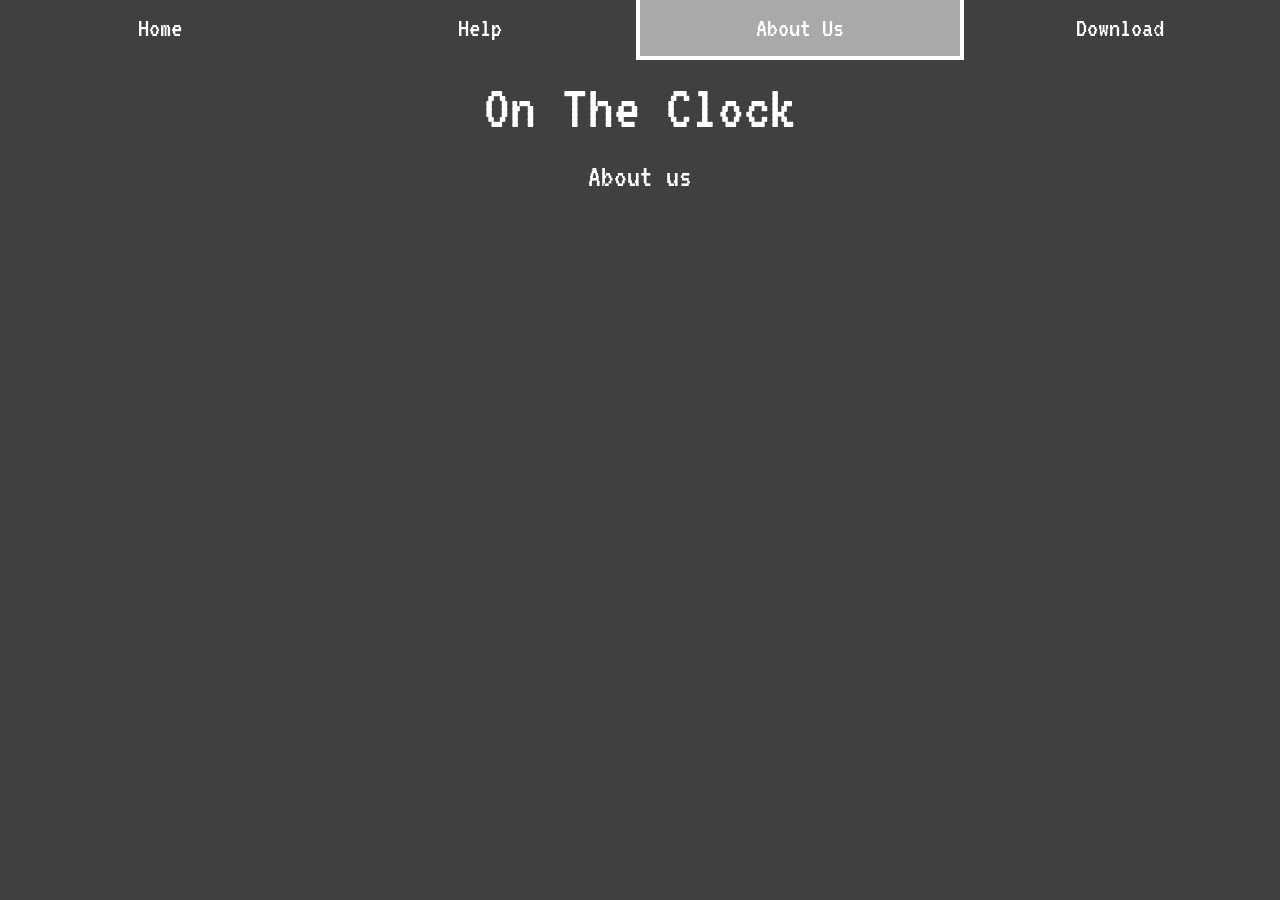
<file: docs/About Us.html>
<!DOCTYPE html>
<html lang="en">
<head>
    <meta charset="UTF-8">
    <meta name="viewport" content="width=device-width, initial-scale=1.0">
    <title>On The Clock</title>
    <link rel="preconnect" href="https://fonts.googleapis.com">
    <link rel="preconnect" href="https://fonts.gstatic.com" crossorigin>
    <link href="https://fonts.googleapis.com/css2?family=VT323&display=swap" rel="stylesheet">
    <link rel="stylesheet" href="style.css">
</head>
<body>
    <nav class="navbar">
        <ul>
            <li><a href="index.html">Home</a></li>
            <li><a href="help.html">Help</a></li>
            <li><a class="active" href="About Us.html">About Us</a></li>
            <li><a href="Download.html">Download</a></li>
        </ul>
    </nav>
    
    <main>
        <h1 class="vt323-Title">On The Clock</h1>
        <h2 class="vt323-regular">About us</h2>
    </main>
</body>
</html>
</file>
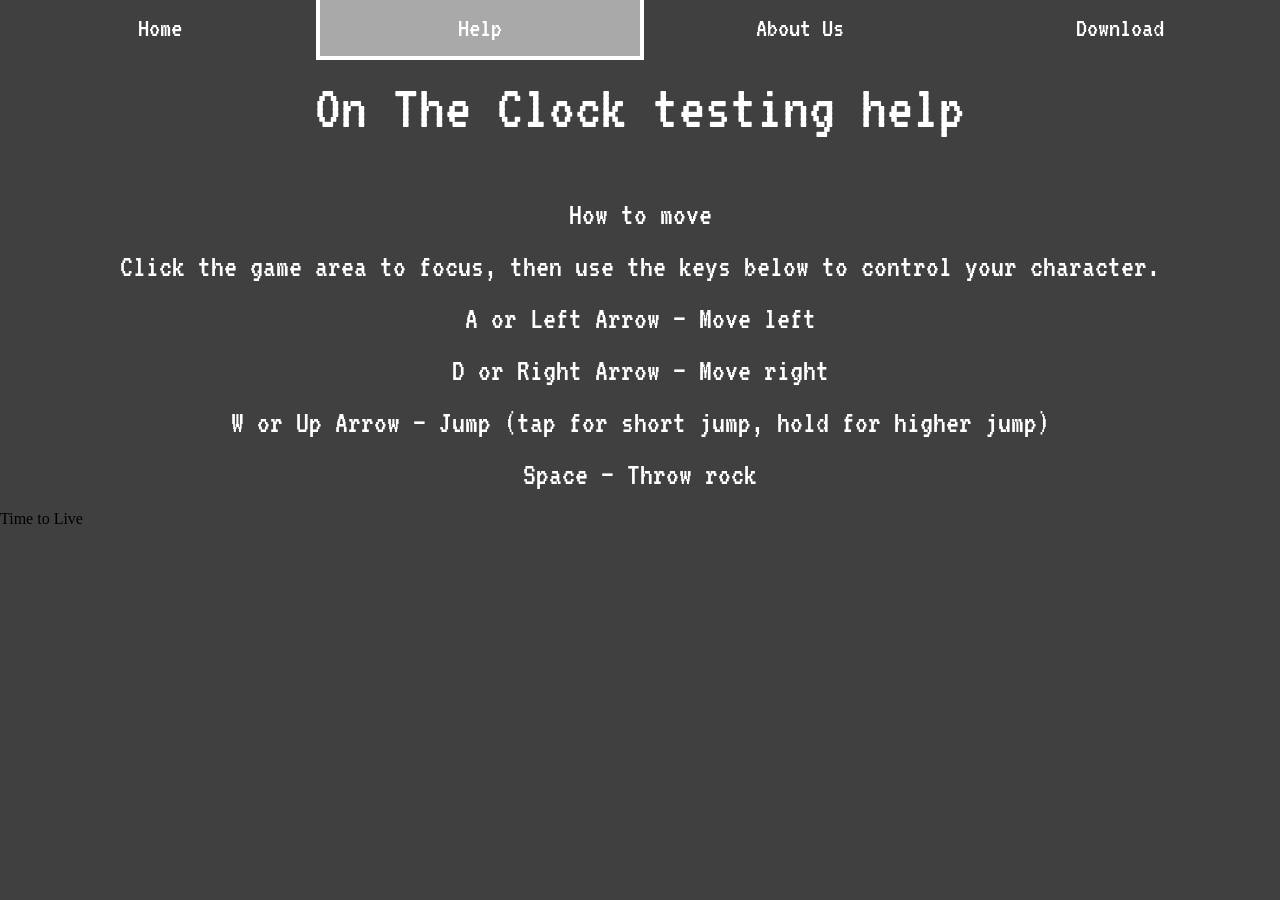
<file: docs/help.html>
<!DOCTYPE html>
<html lang="en">
<head>
    <meta charset="UTF-8">
    <meta name="viewport" content="width=device-width, initial-scale=1.0">
    <title>On The Clock</title>
    <link rel="preconnect" href="https://fonts.googleapis.com">
    <link rel="preconnect" href="https://fonts.gstatic.com" crossorigin>
    <link href="https://fonts.googleapis.com/css2?family=VT323&display=swap" rel="stylesheet">
    <link rel="stylesheet" href="style.css">
</head>
<body>
    <nav class="navbar">
        <ul>
            <li><a href="index.html">Home</a></li>
            <li><a class="active" href="help.html">Help</a></li>
            <li><a href="About Us.html">About Us</a></li>
            <li><a href="download.html">Download</a></li>
        </ul>
    </nav>
    
    <main>
        <h1 class="vt323-Title">On The Clock testing help</h1>
        <br>
        <h4 class="vt323-regular">How to move</h4>
        <p class="vt323-regular">Click the game area to focus, then use the keys below to control your character.</p>
        <ul class="vt323-regular">
            <li class="vt323-regular">A or Left Arrow — Move left</li>
            <li class="vt323-regular">D or Right Arrow — Move right </li>
            <li class="vt323-regular">W or Up Arrow — Jump (tap for short jump, hold for higher jump)</li>
            <li class="vt323-regular">Space — Throw rock</li>
        </ul>
    </main>

    <footer>
        <p> Time to Live</p>
    </footer>
</body>
</html>
</file>
<file: docs/style.css>
* {
  box-sizing: border-box; 
  cursor: url('WebCursorIdle.png'), auto;
}

body { 
  background-color: hsl(0, 0%, 25%); 
  margin: 0px; 
} 

.vt323-Title { 
  font-family: "VT323", monospace; 
  font-weight: 400; 
  font-style: normal; 
  font-size: clamp(2rem, 8vw, 4rem); 
  text-align: center; 
  color: white; 
  margin: 20px 10px;
} 
.vt323-regular { 
  font-family: "VT323", monospace; 
  font-weight: 400; 
  font-style: normal; 
  font-size: clamp(1rem, 2.5vw, 2rem);
  text-align: center; 
  color: white; 
  margin: 20px 10px;
} 

.navbar ul { 
  list-style-type: none; 
  background-color: hsl(0, 0%, 25%); 
  padding: 10px; 
  margin: 0px; 
  display: flex; 
  flex-direction: column; 
  justify-content: center; 
  align-items: stretch; 
  gap: 5px; 
} 

.navbar ul li {
  flex: 1; 
}

.navbar a { 
  font-family: "VT323", monospace; 
  color: white; 
  text-decoration: none; 
  padding: 14px; 
  text-align: center; 
  font-size: 28px;
  display: block;
} 

.navbar a.active {
  outline: 4px solid white;
  pointer-events: none;          
  background-color: darkgray; 
}


.navbar a:hover { 
  background-color: hsl(0, 0%, 10%); 
  cursor: url('WebCursorPoint.png'), pointer; 
}

@media (min-width: 600px) {
  .navbar ul { 
    flex-direction: row; 
    align-items: center; 
    gap: 0px;
    padding: 0px;
  } 
  
  .navbar a { 
    margin: 0px; 
  }
}

ul {
  list-style-type: none;
  padding: 0;
  margin: 0;
}
</file>
